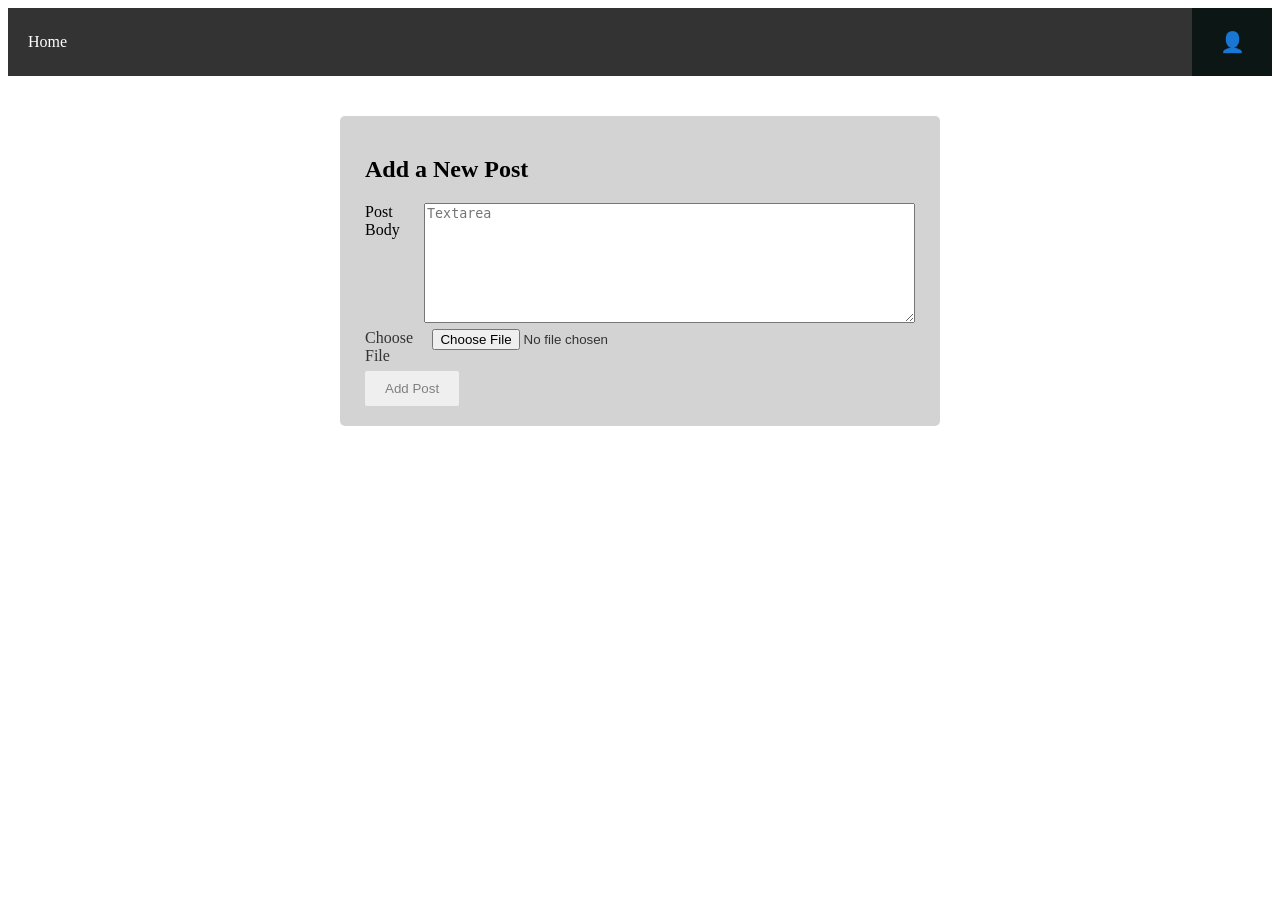
<file: addPost.html>
<!DOCTYPE html>
<html lang="en">

<head>
  <meta charset="UTF-8">
  <meta name="viewport" content="width=device-width, initial-scale=1.0">
  <title>Add Post</title>
  <link rel="stylesheet" href="styles.css">
</head>

<body class="add-post-page">
  <header>
    <nav>
      <div class="nav">
        <a href="index.html">Home</a>
        <a href="login.html" class="user-icon" title="Profile">👤</a>
      </div>
    </nav>
  </header>

  <main>
    <section class="add-post">
      <h2>Add a New Post</h2>
      <article class="add-post-form">
        <form id="addPostForm" action="index.html">
          <label class="add-post-body" for="postBody">Post Body
            <textarea class="add-post-textarea" id="postBody" name="postBody" placeholder="Textarea" required></textarea>
          </label>
          <label class="add-post-image" for="postImage">Choose File
            <input class="add-post-file" type="file" id="postImage" name="postImage">
          </label>

          <button class="submit-button" type="submit">Add Post</button>
        </form>
      </article>
    </section>
  </main>
</body>
</html>
</file>
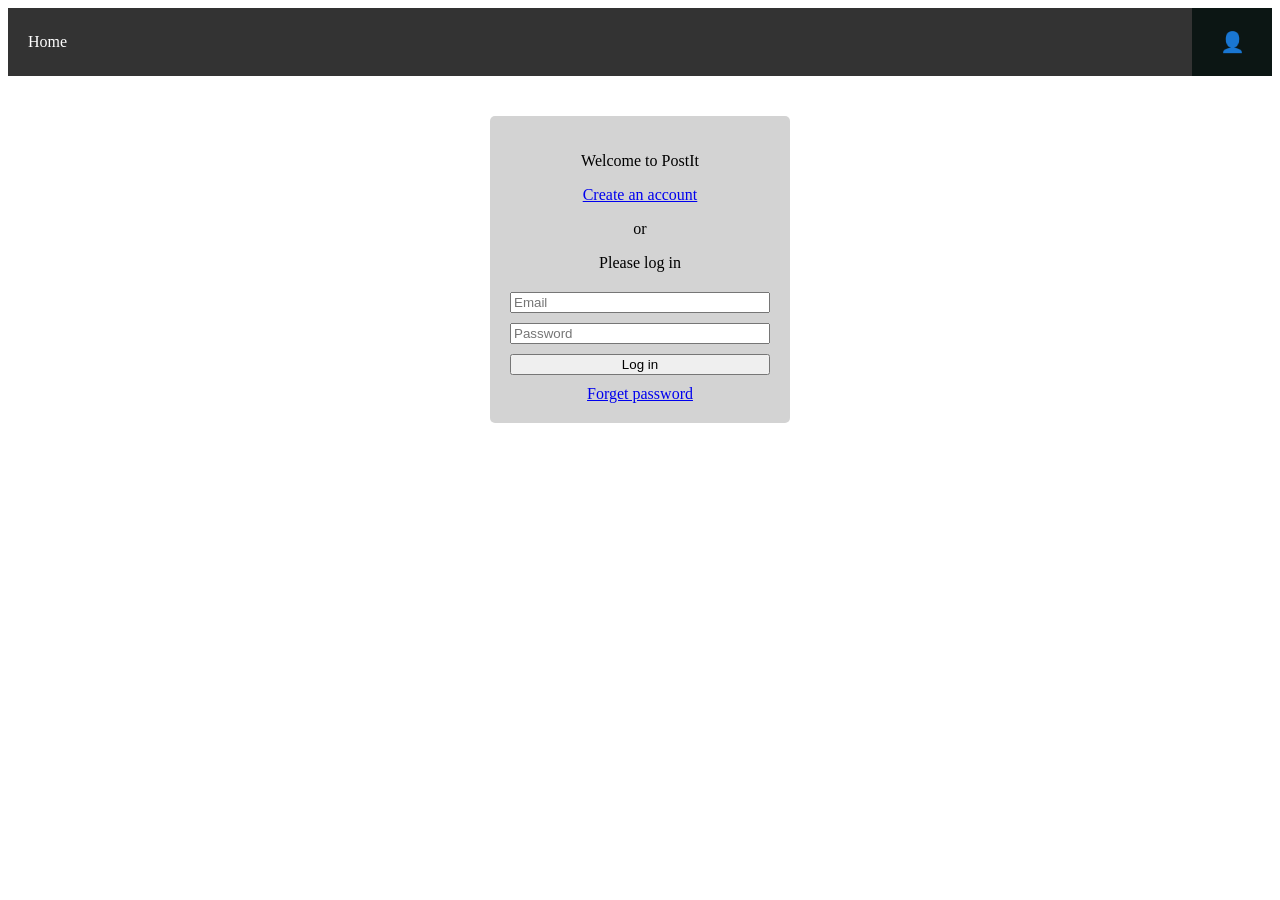
<file: login.html>
<!DOCTYPE html>
<html lang="en">

<head>
  <meta charset="UTF-8">
  <meta name="viewport" content="width=device-width, initial-scale=1.0">
  <title>Login</title>
  <link rel="stylesheet" href="styles.css">
</head>

<body class="add-post-page">
  <header>
    <nav>
      <div class="nav">
        <a href="index.html">Home</a>
        <a href="login.html" class="user-icon" title="Profile">👤</a>
      </div>
    </nav>
  </header>


  <main>
    <form class="login-card" id="loginForm" action="index.html">
 
      <div class="card-top">
        <p class="title">Welcome to PostIt</p>
        <a href="#" class="create-account">Create an account</a>
        <p class="or">or</p>
        <p class="prompt">Please log in</p>
      </div>
 
      <div class="card-bottom">
        <input type="email" placeholder="Email" required>
        <input type="password" placeholder="Password" required>
        <button type="submit">Log in</button>
        <a href="#" class="forgot-password">Forget password</a>
      </div>
 
    </form>
  </main>
 
</body>
</html>
</file>
<file: styles.css>
.header{
    padding: 60px;
    text-align: center;
    background: #1abc9c;
    color: white;
    font-size: 30px;
}


.nav{
    display: flex;
    align-items: center;
    background-color: #333;
}
.nav a {
  color: white;
  padding: 14px 20px;
  text-decoration: none;
  text-align: center;
}

.nav a:hover {
    background-color: rgb(212, 212, 212);
    color: #333;
}

.user-icon {
    width: 40px;
    height: 40px;
    background-color: #0c1614;
    display: flex;
    align-items: center;
    justify-content: center;
    font-size: 20px;
    margin-left: auto;
}

.post-header {
    background-color: lightgray;
    display: flex;
    align-items: center;
    margin-bottom: 10px;
}

.post-meta {
    display: flex;
    justify-content: space-between;
    align-items: center;
    width: 100%;
}

.post-author-icon {
    font-size: 16px;
}
.post-date {
    font-size: 16px;
    margin-left: auto;
}

.post > .post-body {
    margin-top: 10px;
    font-size: 16px;
    color: #333;
}

.post {
    width: 60%;
    background-color: lightgray;
    margin-bottom: 20px;
    padding: 20px;
    border-radius: 5px;
    box-sizing: border-box;
    margin-bottom: 40px;
}
.posts {
    display: flex;
    flex-direction: column;
    align-items: center;
    margin-top: 20px;
}

.post-image {
    width: 100%;
    height: auto;
    border-radius: 5px;
}

.post-body + .post-image {
    margin-top: 10px;
}

.post-body ~ .post-actions {
    padding-top: 10px;
}

.like-btn {
    background-color: #b3b3b3;
    color: #333;
    border: none;
    padding: 5px 10px;
    cursor: pointer;
    margin-top: 10px;
    border-radius: 2px;
}
.footer {
    background-color: #333;
    color: white;
    bottom: 0;
    width: auto;
    padding: 10px;
    text-align: center;
}



/*
aadpost css
*/

body.add-post-page main {
    display: flex;
    flex-direction: column;
    align-items: center;
    padding-top: 40px;
}

.add-post {
    width: min(600px, 80%);
    margin: 0 auto 40px;
    padding: 20px 25px;
    background-color: lightgray;
    border-radius: 5px;
    box-sizing: border-box;
}

.add-post form {
    flex-direction: row;
    gap: 10px;
}

.add-post-body{
    display: flex;
    margin-bottom: 6px;
}
.add-post-textarea{
    width: 100%;
    box-sizing: border-box;
}
.add-post-image {
    display: flex;
    margin-bottom: 6px;
    font-size: 16px;
    color: #333;
}

.add-post-file {
    width: 100%;
    box-sizing: border-box;
}

.add-post-textarea {
    min-height: 120px;
    resize: vertical;
}

.submit-button {
    color: gray;
    border: none;
    padding: 10px 20px;
    cursor: pointer;
    border-radius: 2px;
    align-self: flex-start;
}



/* login */
.login-card {
    width: 300px;
    padding: 20px;
    background-color: lightgray;
    border-radius: 5px;
    box-sizing: border-box;
}
.card-top{
    text-align: center;
    margin-bottom: 20px;}
.card-bottom{
    display: flex;
    flex-direction: column;
    text-align: center;
    gap: 10px;
    width: auto;
    
}

/* telefoni vaade */

@media (max-width: 600px) {
    .post {
        width: 100%; 
        padding: 12px;
    }

    .nav {
        flex-wrap: wrap; /* vajalik aind siis kui nav'is on rohkem elemente */
    }
}
</file>
